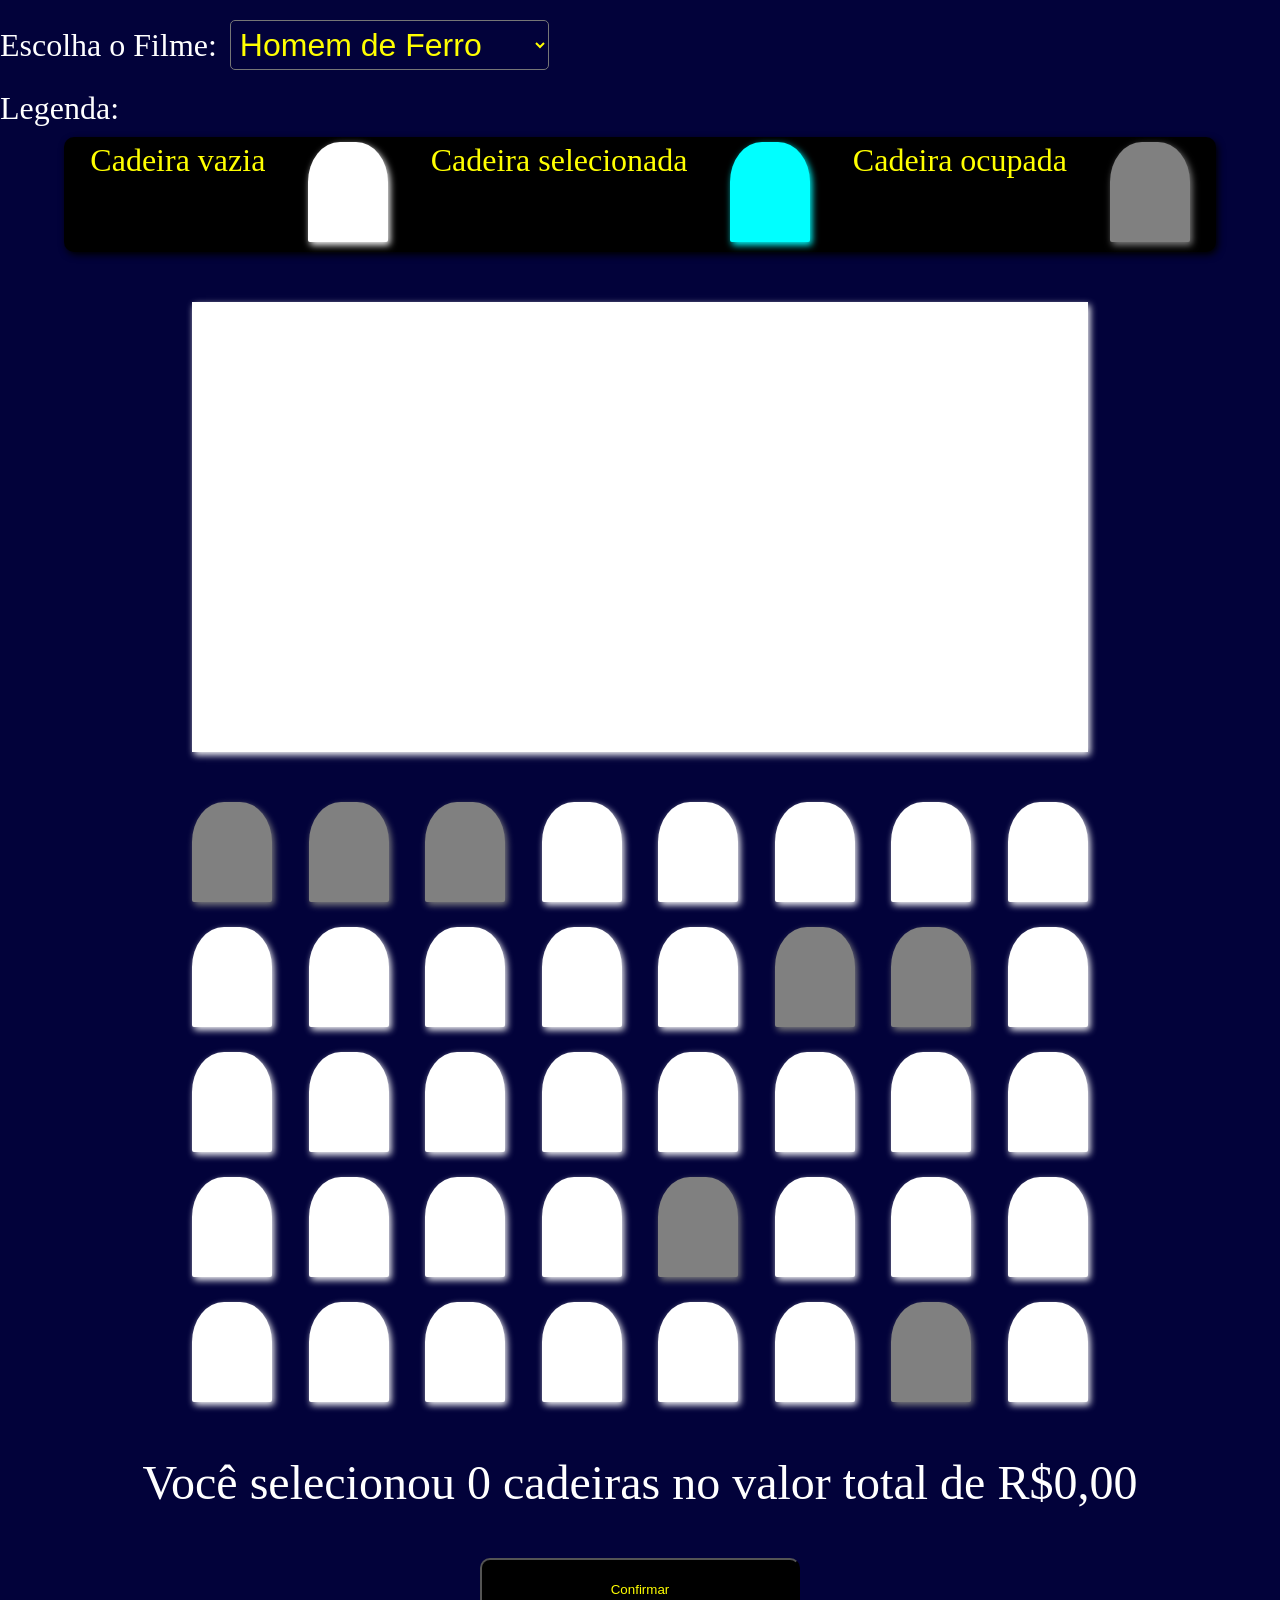
<file: index.html>
<!DOCTYPE html>
<html lang="pt-br">
    <head>
        <meta charset="utf-8">
        <meta name="viewport" content="width=device-width, initial-scale=1.0">
        <link rel="stylesheet" href="style.css">
        <link rel="icon" text="text/css" href="./Imagens/icone.png">
        <title>Escolha seu assento</title>
    </head>
    <body>
        <div class="containerEscolhaFilme">
            <label>Escolha o Filme:</label>
            <select id ="filmes">
                <option value="20">Homem de Ferro</option>
                <option value= "25">Velozes e furiosos 9</option>
                <option value= "22">A órfão</option>
                <option value= "25">Sonic 2</option>
            </select>
        </div>

        <label class="legenda">Legenda:</label>
        <div class="containerLegenda" id="filme">
            <span>Cadeira vazia</span><div class="assento"></div>
            <span>Cadeira selecionada</span><div class="assentoSelecionado"></div>
            <span>Cadeira ocupada</span><div class="assentoOcupado"></div>
        </div>
        
        
        <div class="tela"></div>
        
        <div class="assentos">
            <div class="fileira">
                <div class="assentoOcupado"></div>
                <div class="assentoOcupado"></div>
                <div class="assentoOcupado"></div>
                <div class="assento"></div>
                <div class="assento"></div>
                <div class="assento"></div>
                <div class="assento"></div>
                <div class="assento"></div>
            </div>

            <div class="fileira">
                <div class="assento"></div>
                <div class="assento"></div>
                <div class="assento"></div>
                <div class="assento"></div>
                <div class="assento"></div>
                <div class="assentoOcupado"></div>
                <div class="assentoOcupado"></div>
                <div class="assento"></div>
            </div>

            <div class="fileira">
                <div class="assento"></div>
                <div class="assento"></div>
                <div class="assento"></div>
                <div class="assento"></div>
                <div class="assento"></div>
                <div class="assento"></div>
                <div class="assento"></div>
                <div class="assento"></div>
            </div>

            <div class="fileira">
                <div class="assento"></div>
                <div class="assento"></div>
                <div class="assento"></div>
                <div class="assento"></div>
                <div class="assentoOcupado"></div>
                <div class="assento"></div>
                <div class="assento"></div>
                <div class="assento"></div>
            </div>

            <div class="fileira">
                <div class="assento"></div>
                <div class="assento"></div>
                <div class="assento"></div>
                <div class="assento"></div>
                <div class="assento"></div>
                <div class="assento"></div>
                <div class="assentoOcupado"></div>
                <div class="assento"></div>
            </div>
        </div>

        <p class="total">Você selecionou <span id="contador">0</span> cadeiras no valor total de <span id="total">R$0,00</span></p>

        <button>Confirmar</button>

        <script src="./main.js"></script>
    </body>
</html>


    
    
    
    
    
    
    
    
    
    
    
    
    
    
    
    
    
    
    
    
    
    
    
    
    
    
    
    
    
    
    
    
    
    
    
    
    
    
    
    
    
    
    
    
    
    
    
    
    
    
    
    
    
    
    
    
    
    
    
    
    
    
    
    
    
    
<!--<table>
        <tr>
            <th> </th>
            <th>A</th>
            <th>B</th>
            <th>C</th>
            <th>D</th>
            <th>E</th>
            <th>F</th>
            <th>G</th>
            <th>H</th>
            <th>I</th>
            <th>J</th>
        </tr>
        <tr>
            <td>1-</td>
            <td><img id="assento1a" class="assento" src="./Imagens/acentoAzul.png" alt="Assento vazio" onclick="preencherAssento('1')"></td>
            <td><img id="assento1b" class="assento" src="./Imagens/acentoAzul.png" alt="Assento vazio" onclick="preencherAssento('2')"></td>
        </tr>
            <td><img id="assento1c" class="assento" src="./Imagens/acentoAzul.png" alt="Assento vazio"></td>
            <td><img id="assento1d" class="assento" src="./Imagens/acentoAzul.png" alt="Assento vazio"></td>
            <td><img id="assento1e" class="assento" src="./Imagens/acentoAzul.png" alt="Assento vazio"></td>
            <td><img id="assento1f" class="assento" src="./Imagens/acentoAzul.png" alt="Assento vazio"></td>
            <td><img id="assento1g" class="assento" src="./Imagens/acentoAzul.png" alt="Assento vazio"></td>
            <td><img id="assento1h" class="assento" src="./Imagens/acentoAzul.png" alt="Assento vazio"></td>
            <td><img id="assento1i" class="assento" src="./Imagens/acentoAzul.png" alt="Assento vazio"></td>
            <td><img id="assento1j" class="assento" src="./Imagens/acentoAzul.png" alt="Assento vazio"></td>
        </tr>
        <tr>
            <td>2-</td>
            <td><img id="assento2a" class="assento" src="./Imagens/acentoAzul.png" alt="Assento vazio"></td>
            <td><img id="assento2b" class="assento" src="./Imagens/acentoAzul.png" alt="Assento vazio"></td>
            <td><img id="assento2c" class="assento" src="./Imagens/acentoAzul.png" alt="Assento vazio"></td>
            <td><img id="assento2d" class="assento" src="./Imagens/acentoAzul.png" alt="Assento vazio"></td>
            <td><img id="assento2e" class="assento" src="./Imagens/acentoAzul.png" alt="Assento vazio"></td>
            <td><img id="assento2f" class="assento" src="./Imagens/acentoAzul.png" alt="Assento vazio"></td>
            <td><img id="assento2g" class="assento" src="./Imagens/acentoAzul.png" alt="Assento vazio"></td>
            <td><img id="assento2h" class="assento" src="./Imagens/acentoAzul.png" alt="Assento vazio"></td>
            <td><img id="assento2i" class="assento" src="./Imagens/acentoAzul.png" alt="Assento vazio"></td>
            <td><img id="assento2j" class="assento" src="./Imagens/acentoAzul.png" alt="Assento vazio"></td>
        </tr>
        <tr>
            <td>3-</td>
            <td><img id="assento3a" class="assento" src="./Imagens/acentoAzul.png" alt="Assento vazio"></td>
            <td><img id="assento3b" class="assento" src="./Imagens/acentoAzul.png" alt="Assento vazio"></td>
            <td><img id="assento3c" class="assento" src="./Imagens/acentoAzul.png" alt="Assento vazio"></td>
            <td><img id="assento3d" class="assento" src="./Imagens/acentoAzul.png" alt="Assento vazio"></td>
            <td><img id="assento3e" class="assento" src="./Imagens/acentoAzul.png" alt="Assento vazio"></td>
            <td><img id="assento3f" class="assento" src="./Imagens/acentoAzul.png" alt="Assento vazio"></td>
            <td><img id="assento3g" class="assento" src="./Imagens/acentoAzul.png" alt="Assento vazio"></td>
            <td><img id="assento3h" class="assento" src="./Imagens/acentoAzul.png" alt="Assento vazio"></td>
            <td><img id="assento3i" class="assento" src="./Imagens/acentoAzul.png" alt="Assento vazio"></td>
            <td><img id="assento3j" class="assento" src="./Imagens/acentoAzul.png" alt="Assento vazio"></td>
        </tr>
        <tr>
            <td>4-</td>
            <td><img id="assento4a" class="assento" src="./Imagens/acentoAzul.png" alt="Assento vazio"></td>
            <td><img id="assento4b" class="assento" src="./Imagens/acentoAzul.png" alt="Assento vazio"></td>
            <td><img id="assento4c" class="assento" src="./Imagens/acentoAzul.png" alt="Assento vazio"></td>
            <td><img id="assento4d" class="assento" src="./Imagens/acentoAzul.png" alt="Assento vazio"></td>
            <td><img id="assento4e" class="assento" src="./Imagens/acentoAzul.png" alt="Assento vazio"></td>
            <td><img id="assento4f" class="assento" src="./Imagens/acentoAzul.png" alt="Assento vazio"></td>
            <td><img id="assento4g" class="assento" src="./Imagens/acentoAzul.png" alt="Assento vazio"></td>
            <td><img id="assento4h" class="assento" src="./Imagens/acentoAzul.png" alt="Assento vazio"></td>
            <td><img id="assento4i" class="assento" src="./Imagens/acentoAzul.png" alt="Assento vazio"></td>
            <td><img id="assento4j" class="assento" src="./Imagens/acentoAzul.png" alt="Assento vazio"></td>
        </tr>
        <tr>
            <td>5-</td>
            <td><img id="assento5a" class="assento" src="./Imagens/acentoAzul.png" alt="Assento vazio"></td>
            <td><img id="assento5b" class="assento" src="./Imagens/acentoAzul.png" alt="Assento vazio"></td>
            <td><img id="assento5c" class="assento" src="./Imagens/acentoAzul.png" alt="Assento vazio"></td>
            <td><img id="assento5d" class="assento" src="./Imagens/acentoAzul.png" alt="Assento vazio"></td>
            <td><img id="assento5e" class="assento" src="./Imagens/acentoAzul.png" alt="Assento vazio"></td>
            <td><img id="assento5f" class="assento" src="./Imagens/acentoAzul.png" alt="Assento vazio"></td>
            <td><img id="assento5g" class="assento" src="./Imagens/acentoAzul.png" alt="Assento vazio"></td>
            <td><img id="assento5h" class="assento" src="./Imagens/acentoAzul.png" alt="Assento vazio"></td>
            <td><img id="assento5i" class="assento" src="./Imagens/acentoAzul.png" alt="Assento vazio"></td>
            <td><img id="assento5j" class="assento" src="./Imagens/acentoAzul.png" alt="Assento vazio"></td>
        </tr>
        <tr>
            <td>6-</td>
            <td><img id="assento6a" class="assento" src="./Imagens/acentoAzul.png" alt="Assento vazio"></td>
            <td><img id="assento6b" class="assento" src="./Imagens/acentoAzul.png" alt="Assento vazio"></td>
            <td><img id="assento6c" class="assento" src="./Imagens/acentoAzul.png" alt="Assento vazio"></td>
            <td><img id="assento6d" class="assento" src="./Imagens/acentoAzul.png" alt="Assento vazio"></td>
            <td><img id="assento6e" class="assento" src="./Imagens/acentoAzul.png" alt="Assento vazio"></td>
            <td><img id="assento6f" class="assento" src="./Imagens/acentoAzul.png" alt="Assento vazio"></td>
            <td><img id="assento6g" class="assento" src="./Imagens/acentoAzul.png" alt="Assento vazio"></td>
            <td><img id="assento6h" class="assento" src="./Imagens/acentoAzul.png" alt="Assento vazio"></td>
            <td><img id="assento6i" class="assento" src="./Imagens/acentoAzul.png" alt="Assento vazio"></td>
            <td><img id="assento6j" class="assento" src="./Imagens/acentoAzul.png" alt="Assento vazio"></td>
        </tr>
        <tr>
            <td>7-</td>
            <td><img id="assento7a" class="assento" src="./Imagens/acentoAzul.png" alt="Assento vazio"></td>
            <td><img id="assento7b" class="assento" src="./Imagens/acentoAzul.png" alt="Assento vazio"></td>
            <td><img id="assento7c" class="assento" src="./Imagens/acentoAzul.png" alt="Assento vazio"></td>
            <td><img id="assento7d" class="assento" src="./Imagens/acentoAzul.png" alt="Assento vazio"></td>
            <td><img id="assento7e" class="assento" src="./Imagens/acentoAzul.png" alt="Assento vazio"></td>
            <td><img id="assento7f" class="assento" src="./Imagens/acentoAzul.png" alt="Assento vazio"></td>
            <td><img id="assento7g" class="assento" src="./Imagens/acentoAzul.png" alt="Assento vazio"></td>
            <td><img id="assento7h" class="assento" src="./Imagens/acentoAzul.png" alt="Assento vazio"></td>
            <td><img id="assento7i" class="assento" src="./Imagens/acentoAzul.png" alt="Assento vazio"></td>
            <td><img id="assento7j" class="assento" src="./Imagens/acentoAzul.png" alt="Assento vazio"></td>
        </tr>
        <tr>
            <td>8-</td>
            <td><img id="assento8a" class="assento" src="./Imagens/acentoAzul.png" alt="Assento vazio"></td>
            <td><img id="assento8b" class="assento" src="./Imagens/acentoAzul.png" alt="Assento vazio"></td>
            <td><img id="assento8c" class="assento" src="./Imagens/acentoAzul.png" alt="Assento vazio"></td>
            <td><img id="assento8d" class="assento" src="./Imagens/acentoAzul.png" alt="Assento vazio"></td>
            <td><img id="assento8e" class="assento" src="./Imagens/acentoAzul.png" alt="Assento vazio"></td>
            <td><img id="assento8f" class="assento" src="./Imagens/acentoAzul.png" alt="Assento vazio"></td>
            <td><img id="assento8g" class="assento" src="./Imagens/acentoAzul.png" alt="Assento vazio"></td>
            <td><img id="assento8h" class="assento" src="./Imagens/acentoAzul.png" alt="Assento vazio"></td>
            <td><img id="assento8i" class="assento" src="./Imagens/acentoAzul.png" alt="Assento vazio"></td>
            <td><img id="assento8j" class="assento" src="./Imagens/acentoAzul.png" alt="Assento vazio"></td>
        </tr>
        <tr>
            <td>9-</td>
            <td><img id="assento9a" class="assento" src="./Imagens/acentoAzul.png" alt="Assento vazio"></td>
            <td><img id="assento9b" class="assento" src="./Imagens/acentoAzul.png" alt="Assento vazio"></td>
            <td><img id="assento9c" class="assento" src="./Imagens/acentoAzul.png" alt="Assento vazio"></td>
            <td><img id="assento9d" class="assento" src="./Imagens/acentoAzul.png" alt="Assento vazio"></td>
            <td><img id="assento9e" class="assento" src="./Imagens/acentoAzul.png" alt="Assento vazio"></td>
            <td><img id="assento9f" class="assento" src="./Imagens/acentoAzul.png" alt="Assento vazio"></td>
            <td><img id="assento9g" class="assento" src="./Imagens/acentoAzul.png" alt="Assento vazio"></td>
            <td><img id="assento9h" class="assento" src="./Imagens/acentoAzul.png" alt="Assento vazio"></td>
            <td><img id="assento9i" class="assento" src="./Imagens/acentoAzul.png" alt="Assento vazio"></td>
            <td><img id="assento9j" class="assento" src="./Imagens/acentoAzul.png" alt="Assento vazio"></td>
        </tr>
        <tr>
            <td>10-</td>
            <td><img id="assento10a" class="assento" src="./Imagens/acentoAzul.png" alt="Assento vazio"></td>
            <td><img id="assento10b" class="assento" src="./Imagens/acentoAzul.png" alt="Assento vazio"></td>
            <td><img id="assento10c" class="assento" src="./Imagens/acentoAzul.png" alt="Assento vazio"></td>
            <td><img id="assento10d" class="assento" src="./Imagens/acentoAzul.png" alt="Assento vazio"></td>
            <td><img id="assento10e" class="assento" src="./Imagens/acentoAzul.png" alt="Assento vazio"></td>
            <td><img id="assento10f" class="assento" src="./Imagens/acentoAzul.png" alt="Assento vazio"></td>
            <td><img id="assento10g" class="assento" src="./Imagens/acentoAzul.png" alt="Assento vazio"></td>
            <td><img id="assento10h" class="assento" src="./Imagens/acentoAzul.png" alt="Assento vazio"></td>
            <td><img id="assento10i" class="assento" src="./Imagens/acentoAzul.png" alt="Assento vazio"></td>
            <td><img id="assento10j" class="assento" src="./Imagens/acentoAzul.png" alt="Assento vazio"></td>
        </tr>
        <tr>
            <td>11-</td>
            <td><img id="assento11a" class="assento" src="./Imagens/acentoAzul.png" alt="Assento vazio"></td>
            <td><img id="assento11b" class="assento" src="./Imagens/acentoAzul.png" alt="Assento vazio"></td>
            <td><img id="assento11c" class="assento" src="./Imagens/acentoAzul.png" alt="Assento vazio"></td>
            <td><img id="assento11d" class="assento" src="./Imagens/acentoAzul.png" alt="Assento vazio"></td>
            <td><img id="assento11e" class="assento" src="./Imagens/acentoAzul.png" alt="Assento vazio"></td>
            <td><img id="assento11f" class="assento" src="./Imagens/acentoAzul.png" alt="Assento vazio"></td>
            <td><img id="assento11g" class="assento" src="./Imagens/acentoAzul.png" alt="Assento vazio"></td>
            <td><img id="assento11h" class="assento" src="./Imagens/acentoAzul.png" alt="Assento vazio"></td>
            <td><img id="assento11i" class="assento" src="./Imagens/acentoAzul.png" alt="Assento vazio"></td>
            <td><img id="assento11j" class="assento" src="./Imagens/acentoAzul.png" alt="Assento vazio"></td>
        </tr>
    </table>-->
</file>
<file: style.css>
*{
    box-sizing: border-box;
}

body{
    background-color: rgb(2, 2, 58);
    color: white;
    height: 100vh;
    margin: 0;
}

.containerEscolhaFilme{
    margin: 20px 0;
    font-size: 2em;
}

.containerEscolhaFilme select{
    background-color: rgb(2, 2, 58);
    color: yellow;
    padding: 5px;
    border-radius: 5px;
    margin-left: 5px;
    font-size: 1em;
}


.legenda{
    font-size: 2em;
}

.containerLegenda{
    background-color: black;
    width: 90vw;
    border-radius: 10px;
    display: flex;
    justify-content: space-around;
    padding: 5px;
    margin: 10px auto;
    color: yellow;
    font-size: 2em;
    box-shadow: 2px 3px 7px black;
}

.assento{
    background-color: white;
    width: 80px;
    height: 100px;
    border-radius: 40% 40% 2px 2px;
    margin-bottom: 5px;
    box-shadow: 2px 3px 7px white;
}

.assentoSelecionado{
    background-color: aqua;
    width: 80px;
    height: 100px;
    border-radius: 40% 40% 2px 2px;
    margin-bottom: 5px;
    box-shadow: 2px 3px 7px aqua;
}

.assentoOcupado{
    background-color: gray;
    width: 80px;
    height: 100px;
    border-radius: 40% 40% 2px 2px;
    margin-bottom: 5px;
    box-shadow: 2px 3px 7px gray;
}

.tela{
    background-color: white;
    width: 70vw;
    height: 50vh;
    margin: 50px auto;
    box-shadow: 2px 3px 7px white;
}

.assentos{
    max-width: 70vw;
    margin: auto;    
}

.fileira{
    max-width: 70vw;
    display: flex;
    justify-content: space-between; 
    margin: 20px 0;
}

.total{
    font-size: 3em;
    text-align: center;
}

button{
    width: 25vw;
    height: 7vh;
    border-radius: 10px;
    background-color: black;
    color: yellow;
    position: absolute;
    left: 50%;
    transform: translate(-50%);
}


































































/*.assento{
    width: 50px;
}*/
</file>
